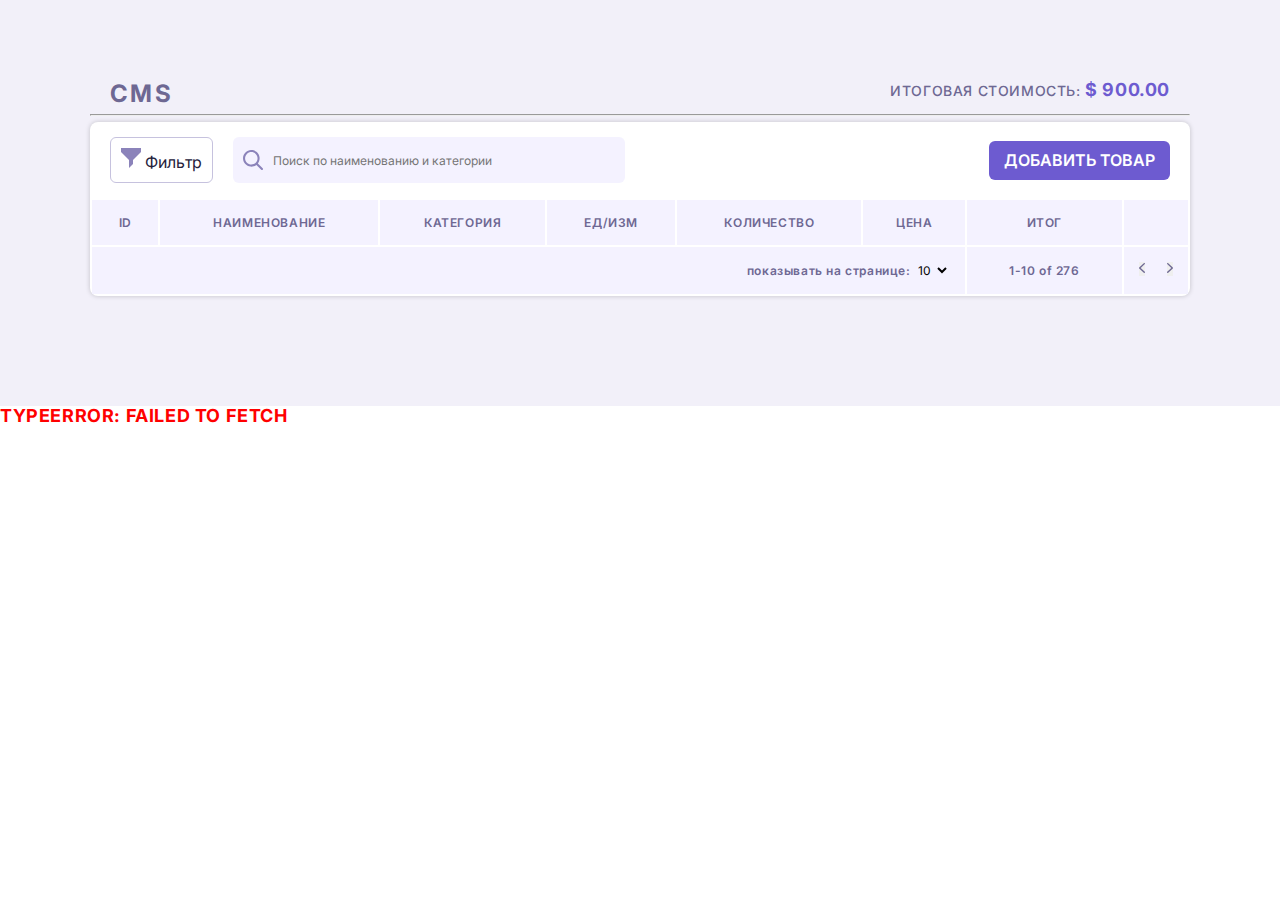
<file: index.html>
<!DOCTYPE html>
<html lang="ru">

<head>
  <meta charset="UTF-8">
  <meta http-equiv="X-UA-Compatible" content="IE=edge">
  <meta name="viewport" content="width=device-width, initial-scale=1.0">

  <link rel="stylesheet" href="style/index.css">

  <script type="module" src="js/index.js"></script>

  <title>card-product</title>
</head>

<body>


    <div class="modal">
      <button class="modal__close"></button>
      <span class="modal__error"></span>
      <p class="modal__text">
        Что-то пошло не так
      </p>
    </div>

  <section class="table-product">
    <div class="container__table-product">
      <div class="table-product__header">
        <h1 class="form__title">CMS</h1>
        <p class="total-cost__text">Итоговая стоимость:
          <span class="total-table__price">$ 900.00</span>
        </p>
      </div>
      <hr>

      <div class="table__wrapper">
        <div class="table__wrapper--header">
          <div class="wrapper__btn">
            <button class="btn__filter"><img src="image/filter.svg" alt=""> Фильтр</button>
            <input class="search" type="search" name="search" placeholder="Поиск по наименованию и категории">
          </div>
          <button class="table__btn" type="submit">Добавить товар</button>
        </div>

        <table class="crm-table" >
          <thead class="thead">
            <tr>
              <th>ID</th>
              <th>Наименование</th>
              <th>Категория</th>
              <th>ед/изм</th>
              <th>количество</th>
              <th>цена</th>
              <th>ИТОГ</th>
              <th></th>
            </tr>
          </thead>
          <tbody>


          </tbody>
          <tfoot class="tfoot">
            <tr>
              <td class="tfoot__select" colspan="6" >
                <label >Показывать на странице:
                  <select name="count">
                    <option value="10">10</option>
                    <option value="20">20</option>
                    <option value="30">30</option>
                    <option value="40">40</option>
                    <option value="50">50</option>
                  </select>
                </label>
              </td>
              <td class="tfoot__count">
                1-10 of 276
              </td>
              <td class="tfoot__arrow">
                <button class="tfoot__btn tfoot__arrow__left">
                  <img src="image/arrow-left.svg" alt="Стрелка налево">
                </button>
                <button class="tfoot__btn tfoot__arrow__right">
                  <img src="image/arrow-right.svg" alt="Стрелка направо">
                </button>
              </td>
            </tr>
          </tfoot>
        </table>
      </div>

    </div>
  </section>
</body>

</html>
</file>
<file: style/index.css>
@import "normalize.css";
@import "style.css";

@import "modal.css";
/* @import "card-product.css"; */
@import "table-product.css";
</file>
